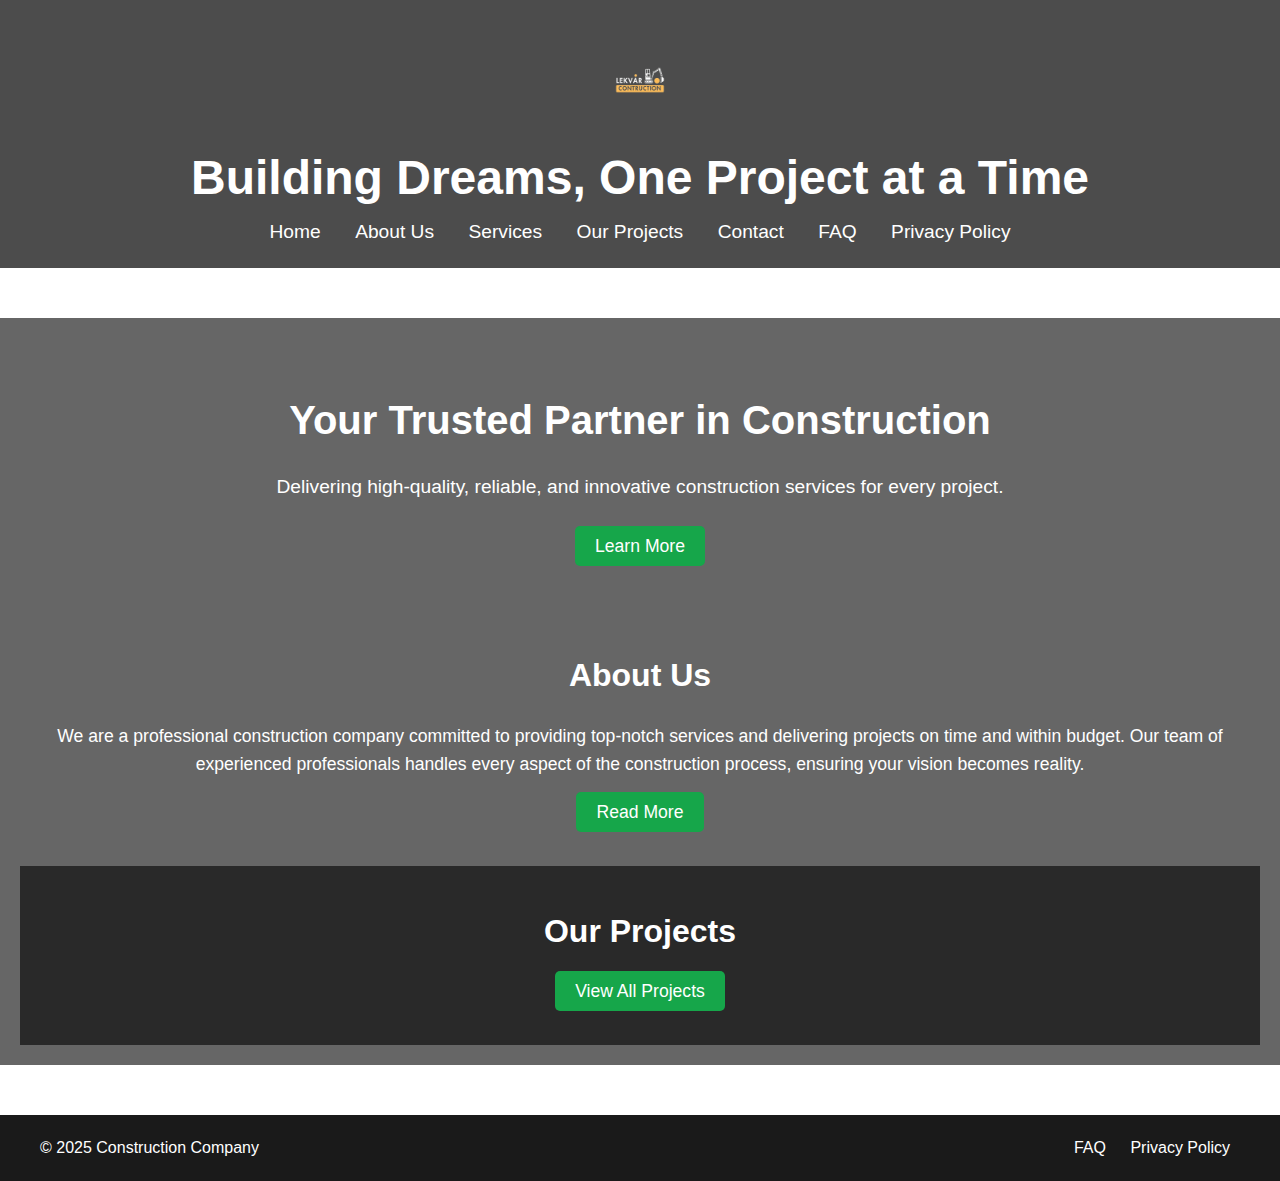
<file: index.html>
<!DOCTYPE html>
<html lang="en">
<head>
    <meta charset="UTF-8">
    <meta name="viewport" content="width=device-width, initial-scale=1.0">
    <title>Construction Company - Home</title>
    <link rel="stylesheet" href="style.css">
</head>
<body>

    <header>
        <img src="[data-uri]" alt="Company Logo" class="logo">
        <h1>Building Dreams, One Project at a Time</h1>
        <nav aria-label="Main Navigation">
            <ul>
                <li><a href="index.html" style="color: white;">Home</a></li>
                <li><a href="about.html" style="color: white;">About Us</a></li>
                <li><a href="services.html" style="color: white;">Services</a></li>
                <li><a href="projects.html" style="color: white;">Our Projects</a></li>
                <li><a href="contact.html" style="color: white;">Contact</a></li>
                <li><a href="faq.html" style="color: white;">FAQ</a></li>
                <li><a href="privacy-policy.html" style="color: white;">Privacy Policy</a></li>
            </ul>
        </nav>
    </header>

    <main>
        <section class="hero">
            <h2>Your Trusted Partner in Construction</h2>
            <p>Delivering high-quality, reliable, and innovative construction services for every project.</p>
            <a href="services.html" class="btn">Learn More</a>
        </section>

        <section class="about">
            <h3>About Us</h3>
            <p>We are a professional construction company committed to providing top-notch services and delivering projects on time and within budget. Our team of experienced professionals handles every aspect of the construction process, ensuring your vision becomes reality.</p>
            <a href="about.html" class="btn">Read More</a>
        </section>

        <section class="projects">
            <h3>Our Projects</h3>
            <div class="project-list">
                <!-- Project thumbnails or links will go here -->
            </div>
            <a href="projects.html" class="btn">View All Projects</a>
        </section>
    </main>

    <footer>
        <div class="footer-content">
            <p>&copy; 2025 Construction Company</p>
            <nav aria-label="Footer Navigation">
                <ul>
                    <li><a href="faq.html">FAQ</a></li>
                    <li><a href="privacy-policy.html">Privacy Policy</a></li>
                </ul>
            </nav>
        </div>
    </footer>

    <script src="script.js"></script>
</body>
</html>
</file>
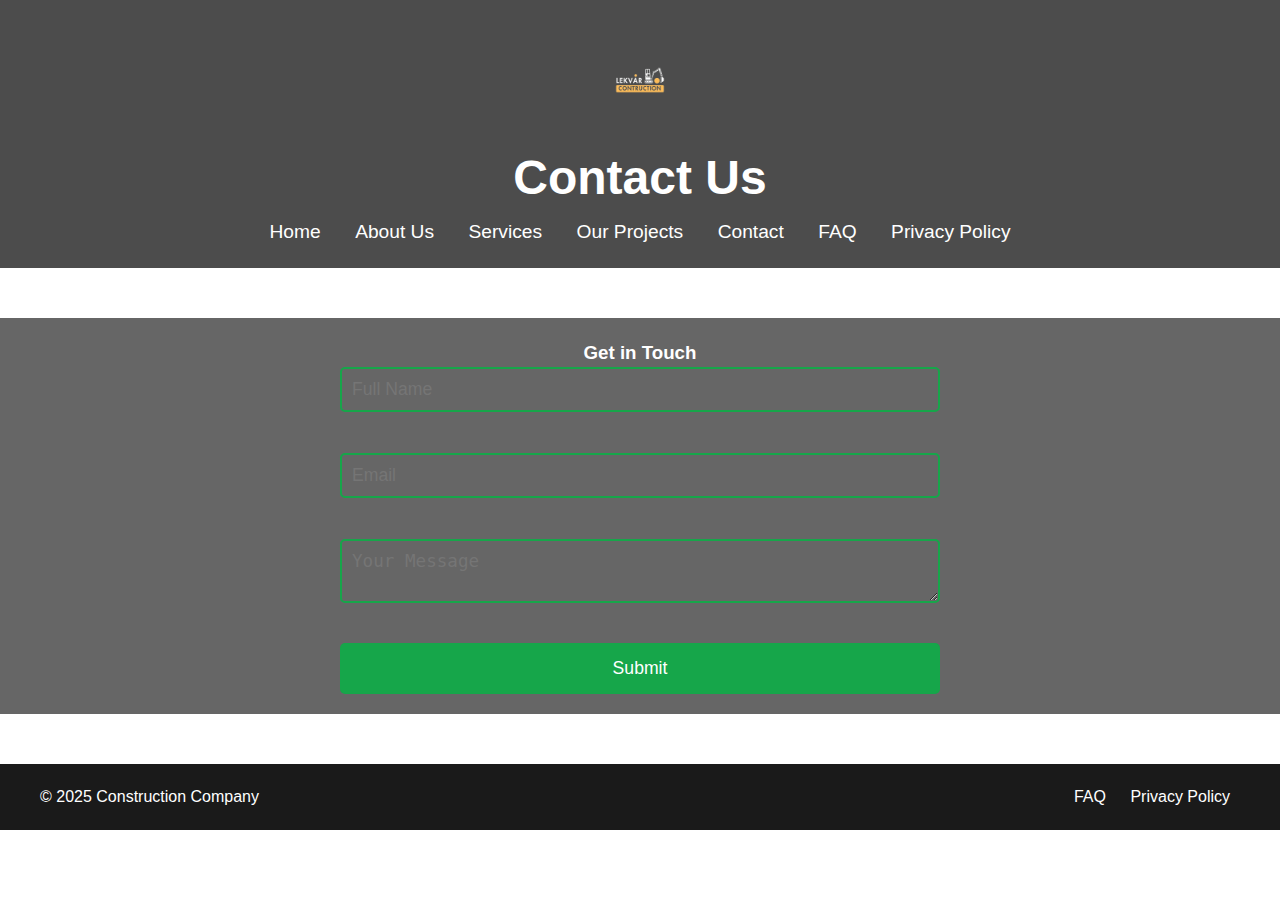
<file: contact.html>
<!DOCTYPE html>
<html lang="en">
<head>
    <meta charset="UTF-8">
    <meta name="viewport" content="width=device-width, initial-scale=1.0">
    <title>Contact Us - Construction Company</title>
    <link rel="stylesheet" href="style.css">
</head>
<body>

    <header>
        <img src="[data-uri]" alt="Company Logo" class="logo">
        <h1>Contact Us</h1>
        <nav>
            <ul>
                <li><a href="index.html">Home</a></li>
                <li><a href="about.html">About Us</a></li>
                <li><a href="services.html">Services</a></li>
                <li><a href="projects.html">Our Projects</a></li>
                <li><a href="contact.html">Contact</a></li>
                <li><a href="faq.html">FAQ</a></li>
                <li><a href="privacy-policy.html">Privacy Policy</a></li>
            </ul>
        </nav>
    </header>

    <main>
        <!-- Contact Form -->
<section class="contact-form"> 
    <h3>Get in Touch</h3>
    <form id="contactForm" action="https://formspree.io/f/xjkkprdq" method="POST">
        <input type="text" name="name" placeholder="Full Name" required><br>
        <input type="email" name="email" placeholder="Email" required><br>
        <textarea name="message" placeholder="Your Message" required></textarea><br>
        <button type="submit">Submit</button>
    </form>
    <p id="contactSuccessMessage" style="display:none; color: green;">Thank you for contacting us!
        We appreciate you reaching out. Our team will review your message and get back to you shortly. If you have any urgent inquiries, feel free to call us directly.
         We look forward to assisting you!</p>
    <p id="contactErrorMessage" style="display:none; color: red;">There was an error with your submission. Please try again.</p>
</section>

<script>
    document.getElementById('contactForm').addEventListener('submit', function(event) {
        event.preventDefault(); // Prevent the default form submission behavior

        const form = event.target;
        const successMessage = document.getElementById('contactSuccessMessage');
        const errorMessage = document.getElementById('contactErrorMessage');

        const formData = new FormData(form);

        // Use fetch to submit form data to Formspree without redirect
        fetch(form.action, {
            method: 'POST',
            body: formData,
            headers: {
                'Accept': 'application/json'
            }
        })
        .then(response => {
            if (response.ok) {
                // Show success message and hide the form
                successMessage.style.display = 'block';
                errorMessage.style.display = 'none';
                form.reset(); // Reset the form fields
                form.style.display = 'none'; // Hide the form
                setTimeout(() => {
                    successMessage.style.display = 'none';
                    form.style.display = 'block';
                }, 5000); // Hide success message after 5 seconds
            } else {
                // If the form submission fails, show the error message
                throw new Error('Form submission failed.');
            }
        })
        .catch(error => {
            successMessage.style.display = 'none';
            errorMessage.style.display = 'block';
        });
    });
</script>

    </main>

    <footer>
        <div class="footer-content">
            <p>&copy; 2025 Construction Company</p>
            <ul>
                <li><a href="faq.html">FAQ</a></li>
                <li><a href="privacy-policy.html">Privacy Policy</a></li>
            </ul>
        </div>
    </footer>

</body>
</html>
</file>
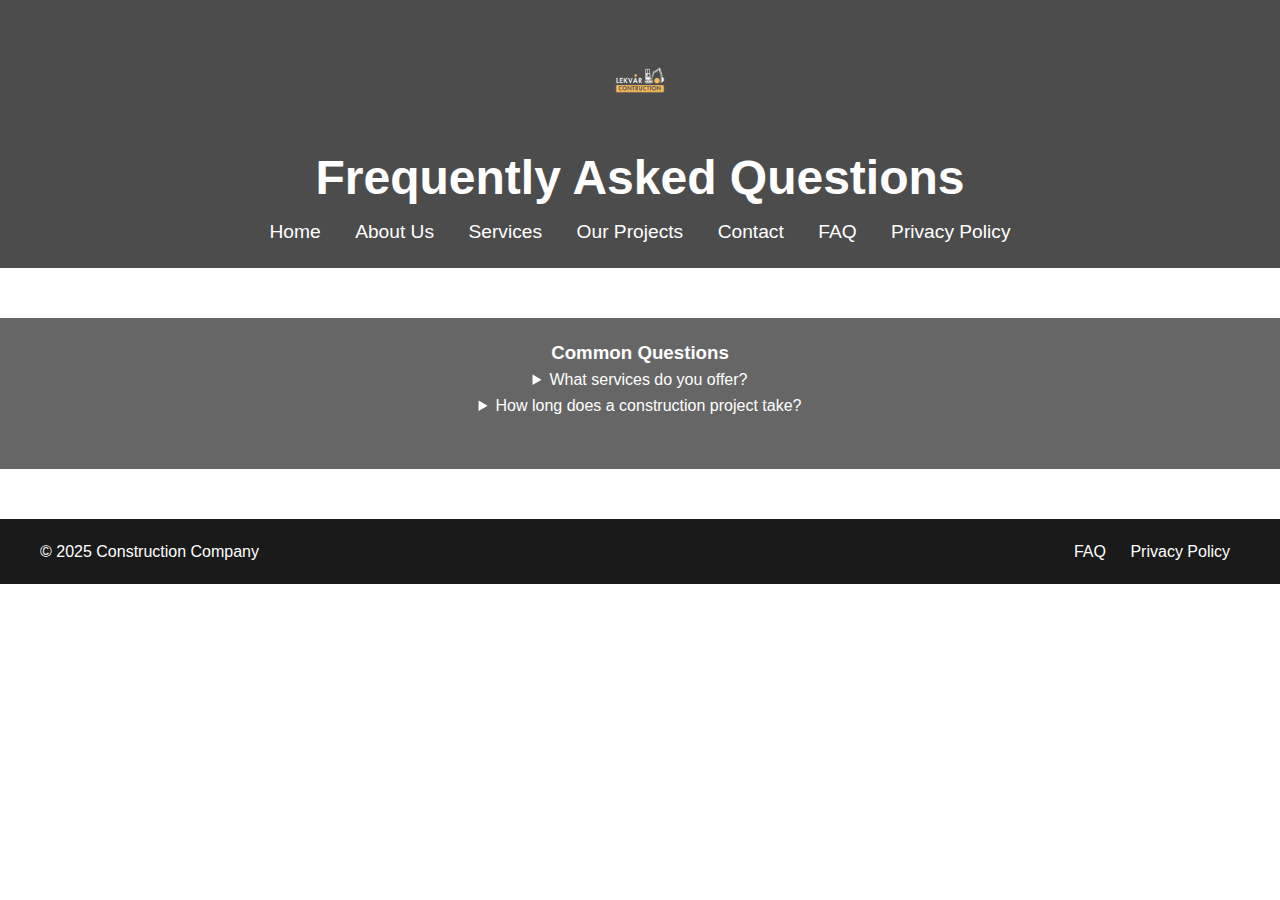
<file: faq.html>
<!DOCTYPE html>
<html lang="en">
<head>
    <meta charset="UTF-8">
    <meta name="viewport" content="width=device-width, initial-scale=1.0">
    <title>FAQ - Construction Company</title>
    <link rel="stylesheet" href="style.css">
</head>
<body>

   
    <header>
        <img src="[data-uri]" alt="Company Logo" class="logo">
        <h1>Frequently Asked Questions</h1>
        <nav>
            <ul>
                <li><a href="index.html">Home</a></li>
                <li><a href="about.html">About Us</a></li>
                <li><a href="services.html">Services</a></li>
                <li><a href="projects.html">Our Projects</a></li>
                <li><a href="contact.html">Contact</a></li>
                <li><a href="faq.html">FAQ</a></li>
                <li><a href="privacy-policy.html">Privacy Policy</a></li>
            </ul>
        </nav>
    </header>
    <main>
        <section class="faq-list">
            <h3>Common Questions</h3>
            <details>
                <summary>What services do you offer?</summary>
                <p>We specialize in residential, commercial, and renovation projects.</p>
            </details>            
            <div class="faq">
                <details>
                    <summary>How long does a construction project take?</summary>
                    <p>The timeline depends on the complexity of the project. Contact us for more details.</p>
                </details>
            </div>
        </section>
    </main>

    <footer>
        <div class="footer-content">
            <p>&copy; 2025 Construction Company</p>
            <ul>
                <li><a href="faq.html">FAQ</a></li>
                <li><a href="privacy-policy.html">Privacy Policy</a></li>
            </ul>
        </div>
    </footer>
    <script src="script.js"></script>

</body>
</html>
</file>
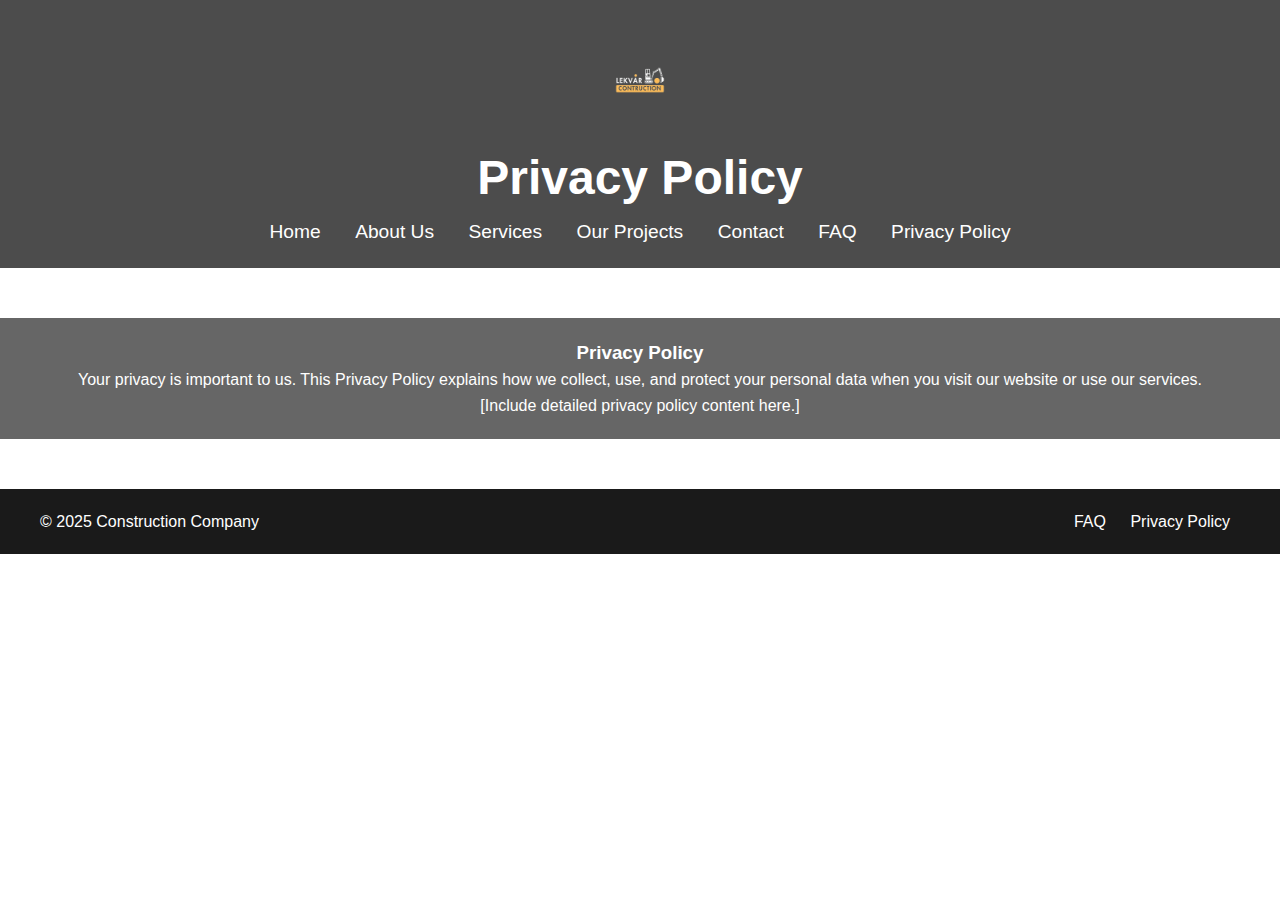
<file: privacy-policy.html>
<!DOCTYPE html>
<html lang="en">
<head>
    <meta charset="UTF-8">
    <meta name="viewport" content="width=device-width, initial-scale=1.0">
    <title>Privacy Policy - Construction Company</title>
    <link rel="stylesheet" href="style.css">
</head>
<body>

   
    <header>
        <img src="[data-uri]" alt="Company Logo" class="logo">
        <h1>Privacy Policy</h1>
        <nav>
            <ul>
                <li><a href="index.html">Home</a></li>
                <li><a href="about.html">About Us</a></li>
                <li><a href="services.html">Services</a></li>
                <li><a href="projects.html">Our Projects</a></li>
                <li><a href="contact.html">Contact</a></li>
                <li><a href="faq.html">FAQ</a></li>
                <li><a href="privacy-policy.html">Privacy Policy</a></li>
            </ul>
        </nav>
    </header>

    <main>
        <section class="policy">
            <h3>Privacy Policy</h3>
            <p>Your privacy is important to us. This Privacy Policy explains how we collect, use, and protect your personal data when you visit our website or use our services.</p>
            <p>[Include detailed privacy policy content here.]</p>
        </section>
    </main>

    <footer>
        <div class="footer-content">
            <p>&copy; 2025 Construction Company</p>
            <ul>
                <li><a href="faq.html">FAQ</a></li>
                <li><a href="privacy-policy.html">Privacy Policy</a></li>
            </ul>
        </div>
    </footer>

</body>
</html>
</file>
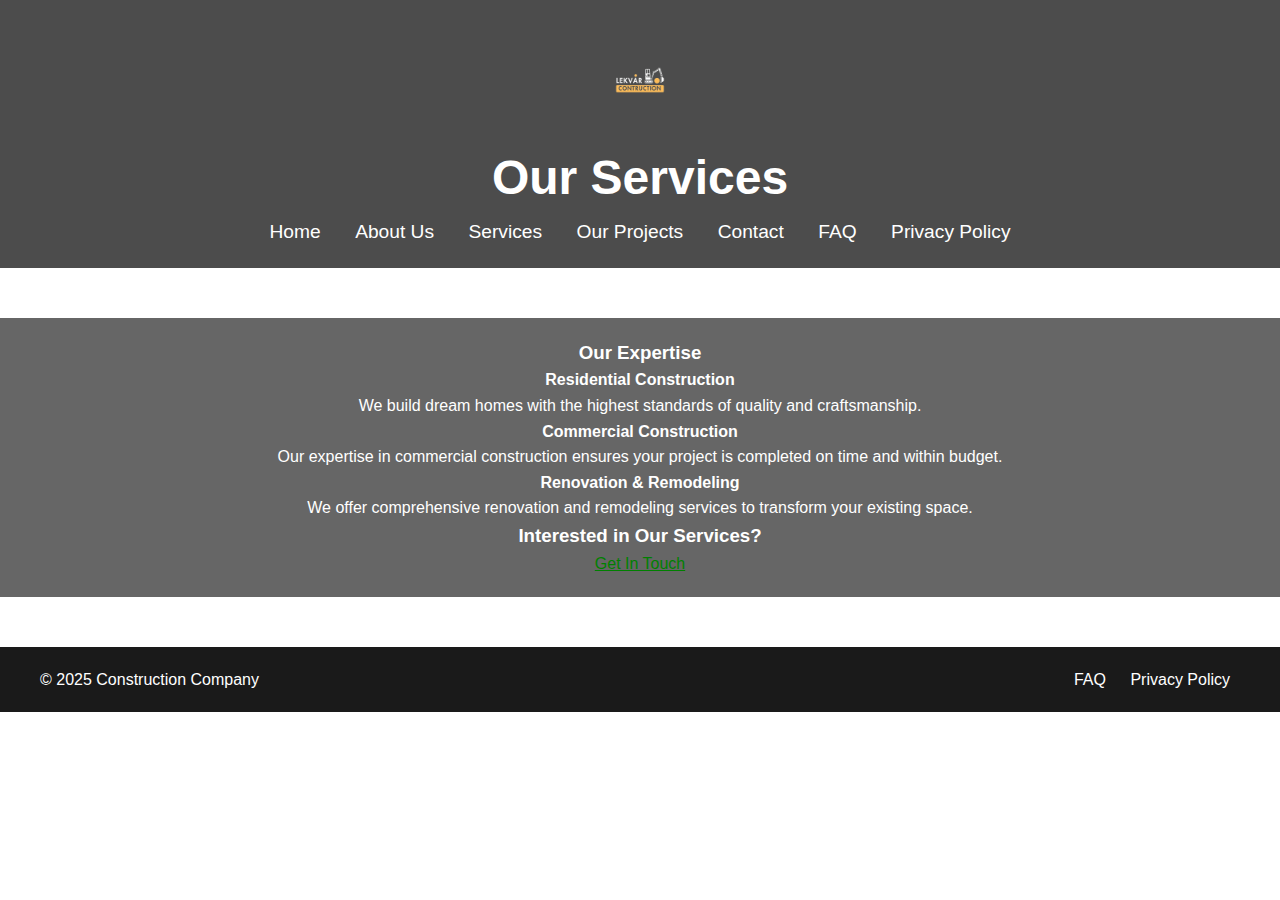
<file: services.html>
<!DOCTYPE html>
<html lang="en">
<head>
    <meta charset="UTF-8">
    <meta name="viewport" content="width=device-width, initial-scale=1.0">
    <title>Our Services - Construction Company</title>
    <link rel="stylesheet" href="style.css">
</head>
<body>

    
    <header>
        <img src="[data-uri]" alt="Company Logo" class="logo">
        <h1>Our Services</h1>
        <nav>
            <ul>
                <li><a href="index.html">Home</a></li>
                <li><a href="about.html">About Us</a></li>
                <li><a href="services.html">Services</a></li>
                <li><a href="projects.html">Our Projects</a></li>
                <li><a href="contact.html">Contact</a></li>
                <li><a href="faq.html">FAQ</a></li>
                <li><a href="privacy-policy.html">Privacy Policy</a></li>
            </ul>
        </nav>
    </header>

    <main>
        <section class="service-list">
            <h3>Our Expertise</h3>
            <div class="service">
                <h4>Residential Construction</h4>
                <p>We build dream homes with the highest standards of quality and craftsmanship.</p>
            </div>
            <div class="service">
                <h4>Commercial Construction</h4>
                <p>Our expertise in commercial construction ensures your project is completed on time and within budget.</p>
            </div>
            <div class="service">
                <h4>Renovation & Remodeling</h4>
                <p>We offer comprehensive renovation and remodeling services to transform your existing space.</p>
            </div>
        </section>

        <section class="cta">
            <h3>Interested in Our Services?</h3>
            <a href="contact.html" class="btn" style="color: green;">Get In Touch</a>
        </section>
    </main>

    <footer>
        <div class="footer-content">
            <p>&copy; 2025 Construction Company</p>
            <ul>
                <li><a href="faq.html">FAQ</a></li>
                <li><a href="privacy-policy.html">Privacy Policy</a></li>
            </ul>
        </div>
    </footer>

</body>
</html>
</file>
<file: style.css>
/* Reset some basic styling */
* {
    margin: 0;
    padding: 0;
    box-sizing: border-box;
}

/* Global Styles */
body {
    font-family: Arial, sans-serif;
    background-image: url('https://www.levelset.com/wp-content/uploads/2019/02/jobsite-collaboration.jpg');
    background-size: cover;
    background-position: center;
    color: #fff;
    line-height: 1.6;
    text-align: center;
}

/* Header */
header {
    background-color: rgba(0, 0, 0, 0.7); /* Semi-transparent header */
    padding: 20px 0;
}

header h1 {
    font-size: 3rem;
    color: #fff;
}

nav ul {
    list-style-type: none;
    padding: 0;
}

nav ul li {
    display: inline-block;
    margin: 0 15px;
}

nav ul li a {
    color: #fff;
    text-decoration: none;
    font-size: 1.2rem;
    transition: color 0.3s ease;
}

nav ul li a:hover {
    color: #16a64a; /* Highlight color on hover */
}

/* Main Content */
main {
    margin: 50px 0;
    padding: 20px;
    background-color: rgba(0, 0, 0, 0.6); /* Slightly transparent background for contrast */
}

/* Hero Section */
.hero {
    padding: 50px 0;
}

.hero h2 {
    font-size: 2.5rem;
    margin-bottom: 20px;
}

.hero p {
    font-size: 1.2rem;
    margin-bottom: 30px;
}

.hero .btn {
    background-color: #16a64a; /* Green button */
    color: #fff;
    padding: 10px 20px;
    text-decoration: none;
    font-size: 1.1rem;
    border-radius: 5px;
    transition: background-color 0.3s ease;
}

.hero .btn:hover {
    background-color: #16a34a;
}

/* About Section */
.about {
    padding: 40px 0;
}

.about h3 {
    font-size: 2rem;
    margin-bottom: 20px;
}

.about p {
    font-size: 1.1rem;
    margin-bottom: 20px;
}

.about .btn {
    background-color: #16a64a;
    color: #fff;
    padding: 10px 20px;
    text-decoration: none;
    font-size: 1.1rem;
    border-radius: 5px;
    transition: background-color 0.3s ease;
}

.about .btn:hover {
    background-color: #16a34a;
}

/* Projects Section */
.projects {
    padding: 40px 0;
}

.projects h3 {
    font-size: 2rem;
    margin-bottom: 20px;
}

.project-list {
    display: flex;
    justify-content: center;
    flex-wrap: wrap;
    gap: 20px;
}

.project-list img {
    width: 300px;
    height: 200px;
    object-fit: cover;
    border-radius: 10px;
}

.projects .btn {
    background-color: #16a64a;
    color: #fff;
    padding: 10px 20px;
    text-decoration: none;
    font-size: 1.1rem;
    border-radius: 5px;
    transition: background-color 0.3s ease;
}

.projects .btn:hover {
    background-color: #16a34a;
}

/* Footer */
footer {
    background-color: #1a1a1a;
    padding: 20px 0;
    color: #fff;
}

footer .footer-content {
    display: flex;
    justify-content: space-between;
    align-items: center;
    max-width: 1200px;
    margin: 0 auto;
}

footer ul {
    list-style-type: none;
}

footer ul li {
    display: inline-block;
    margin: 0 10px;
}

footer ul li a {
    color: #fff;
    text-decoration: none;
    font-size: 1rem;
}

footer ul li a:hover {
    color: #16a64a; /* Hover color for footer links */
}

/* Contact Form */
.contact-form form {
    display: flex;
    flex-direction: column;
    max-width: 600px;
    margin: 0 auto;
}

.contact-form input,
.contact-form textarea {
    margin-bottom: 15px;
    padding: 10px;
    font-size: 1.1rem;
    border: 2px solid #16a64a;
    border-radius: 5px;
    background-color: transparent;
    color: #fff;
}

.contact-form button {
    background-color: #16a64a;
    color: #fff;
    padding: 15px;
    font-size: 1.1rem;
    border: none;
    border-radius: 5px;
    cursor: pointer;
    transition: background-color 0.3s ease;
}

.contact-form button:hover {
    background-color: #16a34a;
}

/* FAQ Section */
.faq-list .faq h4 {
    font-size: 1.5rem;
    margin-bottom: 10px;
}

.faq-list .faq p {
    font-size: 1.1rem;
    margin-bottom: 20px;
}

.faq-list {
    margin-bottom: 30px;
}

/* Responsive Design */
@media (max-width: 768px) {
    nav ul li {
        margin: 0 10px;
    }

    .project-list {
        flex-direction: column;
        align-items: center;
    }
}
/* FAQ Toggle Styles */
.faq-list .faq p {
    max-height: 0;
    overflow: hidden;
    transition: max-height 0.3s ease-in-out;
}

.faq-list .faq.active p {
    max-height: 1000px; /* Adjust this value if the FAQ answers are large */
}
/* Projects Page Styles */

/* Project Section */
.projects {
    padding: 50px 0;
    background-color: rgba(0, 0, 0, 0.6); /* Slightly transparent background for contrast */
}

.projects h2 {
    font-size: 2.5rem;
    margin-bottom: 30px;
    color: #fff;
}

/* Project List */
.project-list {
    display: flex;
    flex-wrap: wrap;
    justify-content: space-between;
    gap: 20px;
}

.project {
    width: 100%;
    max-width: 300px;
    background-color: rgb(255, 255, 255); /* Light background for project boxes */
    border-radius: 10px;
    overflow: hidden;
    box-shadow: 0 4px 8px rgba(0, 0, 0, 0.2);
    text-align: center;
    transition: transform 0.3s ease-in-out;
}

.project:hover {
    transform: translateY(-10px); /* Hover effect to lift up the project box */
}

.projects {
    padding: 40px 0;
}

.projects h3 {
    font-size: 2rem;
    margin-bottom: 20px;
}

/* Project List Styles */
.project-list {
    display: flex;
    justify-content: center;
    flex-wrap: wrap;
    gap: 20px;
}

.project-item {
    cursor: pointer;
    text-align: center;
}

.project-item img {
    width: 300px;
    height: 200px;
    object-fit: cover;
    border-radius: 10px;
}

.project-item button {
    margin-top: 10px;
    padding: 10px 15px;
    background-color: #006400;
    color: rgb(255, 255, 255);
    border: none;
    border-radius: 5px;
    cursor: pointer;
}

.project-item button:hover {
    background-color: #004d00;
}

/* Project Details Page */
.project-details {
    display: none;
    padding: 20px;
    background-color: #000000;
}

.details-content {
    text-align: center;
}

.details-content img {
    width: 100%;
    max-width: 600px;
    height: auto;
    margin-top: 20px;
}

.details-content button {
    margin-top: 20px;
    padding: 10px 15px;
    background-color: #006400;
    color: white;
    border: none;
    border-radius: 5px;
    cursor: pointer;
}

.details-content button:hover {
    background-color: #004d00;
}

/* Footer */
footer {
    background-color: #1a1a1a;
    padding: 20px 0;
    color: #fff;
}

footer .footer-content {
    display: flex;
    justify-content: space-between;
    align-items: center;
    max-width: 1200px;
    margin: 0 auto;
}

footer ul {
    list-style-type: none;
}

footer ul li {
    display: inline-block;
    margin: 0 10px;
}

footer ul li a {
    color: #fff;
    text-decoration: none;
    font-size: 1rem;
}

footer ul li a:hover {
    color: #34d399;
}
/* Modal styles */
.modal {
    display: none; 
    position: fixed; 
    z-index: 1; 
    left: 0;
    top: 0;
    width: 100%; 
    height: 100%; 
    overflow: auto;
    background-color: rgba(0, 0, 0, 0.7);
    padding-top: 60px;
}

.modal-content {
    background-color: #ffffff;
    margin: 5% auto;
    padding: 20px;
    border-radius: 10px;
    width: 80%;
    max-width: 600px;
    color: #333;
}

.close-btn {
    color: #aaa;
    font-size: 2rem;
    font-weight: bold;
    position: absolute;
    top: 10px;
    right: 25px;
}

.close-btn:hover,
.close-btn:focus {
    color: black;
    text-decoration: none;
    cursor: pointer;
}

/* Project Item Image Hover */
.project-item img:hover {
    transform: scale(1.05);
    cursor: pointer;
}
/* Removed View All Projects Button */
.project-list {
    display: flex;
    justify-content: center;
    flex-wrap: wrap;
    gap: 20px;
}

.project-item {
    cursor: pointer;
}

.project-item img {
    width: 300px;
    height: 200px;
    object-fit: cover;
    border-radius: 10px;
}

/* Modal Styles */
.modal {
    display: none; 
    position: fixed;
    z-index: 1;
    left: 0;
    top: 0;
    width: 100%;
    height: 100%;
    overflow: auto;
    background-color: rgb(0,0,0);
    background-color: rgba(0,0,0,0.4);
    padding-top: 60px;
}

.modal-content {
    background-color: #ffffff;
    margin: 5% auto;
    padding: 20px;
    border: 1px solid #888;
    width: 80%;
}

.close {
    color: #aaa;
    float: right;
    font-size: 28px;
    font-weight: bold;
}

.close:hover,
.close:focus {
    color: black;
    text-decoration: none;
    cursor: pointer;
}

h2 {
    margin-bottom: 20px;
}
.faq p {
    max-height: 0;
    overflow: hidden;
    transition: max-height 0.3s ease-out;
}

.faq.active p {
    max-height: 100px; /* Adjust based on content length */
}

.logo {
    max-width: 100px; /* Adjust the size as needed */
    height: auto;
    display: block;
    margin: 0 auto; /* Center the logo */
    padding: 10px 0; /* Add some padding */
}
</file>
